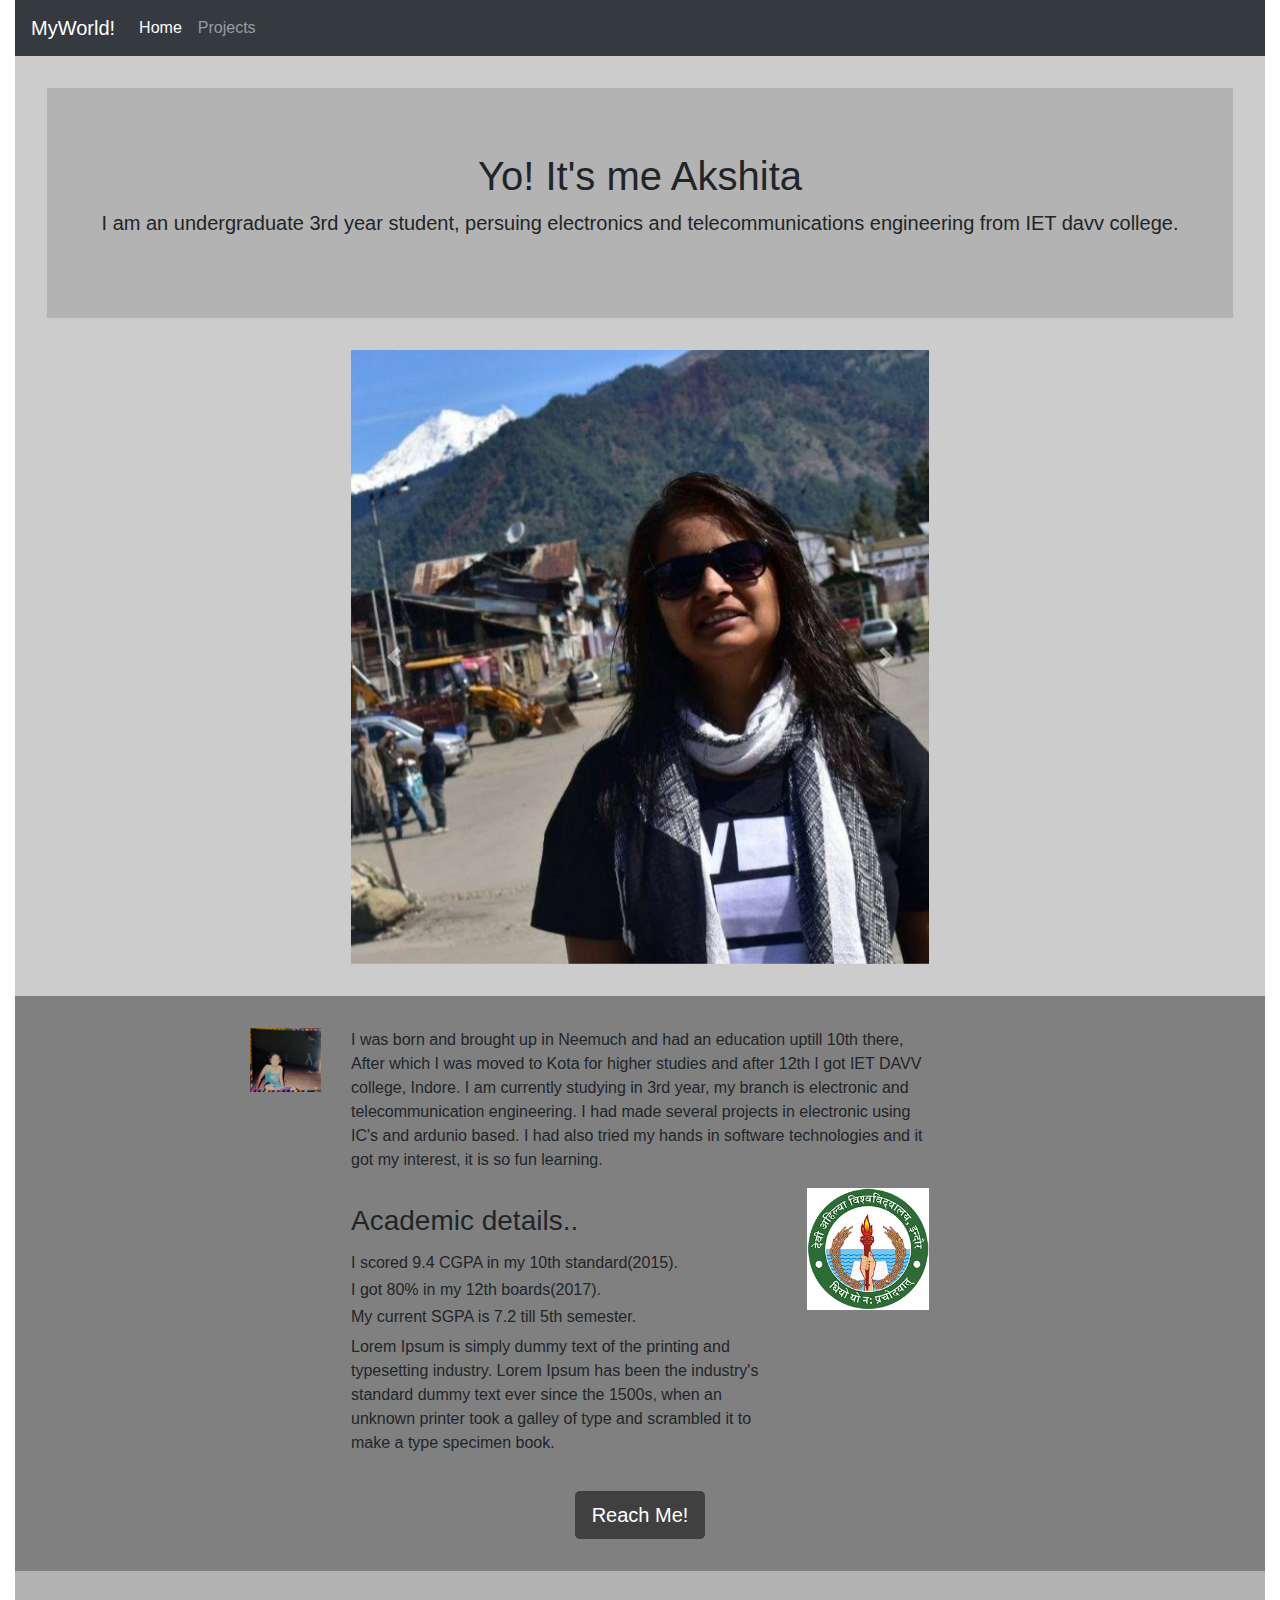
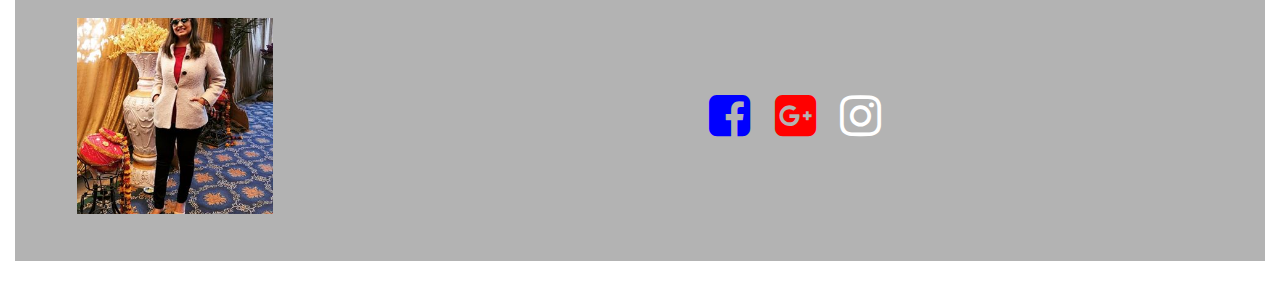
<file: index.html>
<!DOCTYPE html>
<html lang ="en">

<head>
	<title>Akshita</title>
	<!-- req meta tags -->
	<meta charset="utf-8">
  <meta name="viewport" content="width=device-width, initial-scale=1">
 
	<!-- bootstrap css -->
	<link rel ="stylesheet" href="bootstrap-4.0.0-alpha.6-dist/css/bootstrap-grid.min.css">
	<link rel="stylesheet" href="bootstrap-4.0.0-alpha.6-dist/css/bootstrap.min.css">
	<!-- CSS-->
	<link rel="stylesheet" href="main.css">
	<link rel="stylesheet" href="https://cdnjs.cloudflare.com/ajax/libs/font-awesome/4.7.0/css/font-awesome.min.css">
</head>

<body>
	<div class="container-fluid">

		<nav class="navbar navbar-expand-lg navbar-dark bg-dark">
			<a class="navbar-brand" href="#">MyWorld!</a>
			<button class="navbar-toggler" type="button" data-toggle="collapse" data-target="#navbarNavAltMarkup" aria-controls="navbarNavAltMarkup" aria-expanded="false" aria-label="Toggle navigation">
				<span class="navbar-toggler-icon"></span>
			</button>
			<div class="collapse navbar-collapse" id="navbarNavAltMarkup">
				<div class="navbar-nav">
					<a class="nav-item nav-link active" href="index.html">Home <span class="sr-only">(current)</span></a>
					<a class="nav-item nav-link" href="project.html">Projects</a>
				</div>
			</div>
		</nav>

		<div class="sectionlight">
			<div class="row">
				<div class="col-sm-12">
					<div class="jumbotron jumbotron-fluid">
						<div class="container">
							<h1>Yo! It's me Akshita</h1>
							<p class="lead"><b>I am an undergraduate 3rd year student, persuing electronics and telecommunications engineering from IET davv college.</b></p>
						</div>
					</div>
					
				</div>
				
			</div>
			<div class="row">
				<div class="col"></div>
				<div class="col-sm-12 col-md-6">
					<div id="mainCarousel" class="carousel slide" data-ride="carousel">
						<div class="carousel-inner">
							<div class="carousel-item active">
								<img src="akshita.png" class="d-block w-100" alt="...">
							</div>
							<div class="carousel-item">
								<img src="akpic4.png" class="d-block w-100" alt="...">
							</div>
							<div class="carousel-item">
								<img src="akpic2.png" class="d-block w-100" alt="...">
							</div>
						</div>
						<a class="carousel-control-prev" href="#mainCarousel" role="button" data-slide="prev">
							<span class="carousel-control-prev-icon" aria-hidden="true"></span>
							<span class="sr-only">Previous</span>
						</a>
						<a class="carousel-control-next" href="#mainCarousel" role="button" data-slide="next">
							<span class="carousel-control-next-icon" aria-hidden="true"></span>
							<span class="sr-only">Next</span>
						</a>
					</div>
				</div>
				<div class="col"></div>
				
			</div>
			
		</div>

		<!-- section 2 --->
		<div class="sectionDark">
			<div class="row">
				<div class="col-sm-12 col-md-1 offset-md-2">
					<img class="img-fluid"  src="akpic5.png">
				</div>
				<div class="col-sm-12 col-md-6">
					<div class="row">
						<div class="col-sm-12">
							<p> I was born and brought up in Neemuch and had an education uptill 10th there, After which I was moved to Kota for higher studies and after 12th I got IET DAVV college, Indore. I am currently studying in 3rd year, my branch is electronic and telecommunication engineering. I had made several projects in electronic using IC's and ardunio based. I had also tried my hands in software technologies and it got my interest, it is so fun learning.

							 </p>
						</div>
					</div>
					<div class="row">
						<div class="col-sm-12 col-md-9">
							<p><h3>Academic details..</h3></p>
							<h6>I scored 9.4 CGPA in my 10th standard(2015).</h6>
							<h6>I got 80% in my 12th boards(2017).</h6>
							<h6>My current SGPA is 7.2 till 5th semester.</h6>
							<p>Lorem Ipsum is simply dummy text of the printing and typesetting industry. Lorem Ipsum has been the industry's standard dummy text ever since the 1500s, when an unknown printer took a galley of type and scrambled it to make a type specimen book.</p>
						</div>
						<div class="col-sm-12 col-md-3">
							<img class="img-fluid" src="ietlogo.png">
						</div>
					</div>
				</div>
				<div class="col"></div>
			</div>
			<div class="row">
				<div class="col-sm-12">
					<div class="coolWrapper">
						<button type="button" class="btn btn-lg coolbtn" data-toggle="modal" data-target="#coolstuffModal">Reach Me!</button>
					</div>
				</div>
			</div>
		</div>

         <!-- fooyter  ==---->
		<footer class="footer jumbotron jumbotron-fluid" style="padding: 5px;">
			<div class="container-fluid">
				<div class="row">
					<div class="col-sm-12 col-lg-3 socialWrapper">
						<img class="img-fluid size footerImg" src="akpic1.png">
					</div>
					<div class="col-sm-12 col-lg-9" style="margin-top:106px;">
						<a href="https://facebook.com" target="_blank">
						<i class="fa fa-facebook-square fa-3x" aria-hidden="true"></i></a>
						<a href="https://google.com" target="_blank">
						<i class="fa fa-google-plus-square fa-3x" aria-hidden="true"></i></a>
						<a href="https://instagram.com" target="_blank">
						<i class="fa fa-instagram fa-3x" aria-hidden="true"></i></a>
					</div>
				</div>
			</div>
		</footer>

		<!-- Modal -->
		<div class="modal fade" id="coolstuffModal" tabindex="-1" role="dialog" aria-labelledby="coolstuffLabel" aria-hidden="true">
			<div class="modal-dialog" role="document">
				<div class="modal-content">
					<div class="modal-header">
						<h5 class="modal-title" id="contentLabel">Leave a comment :)</h5>
						<button type="button" class="close" data-dismiss="modal" aria-label="Close">
							<span aria-hidden="true">&times;</span>
						</button>
					</div>
					<div class="modal-body">
						<div class="container-fluid">
							<div class="row">
								<div class="col-sm-12">
									<div class="modalFormWrapper">
										<form>
											<div class="form-group">
												<label for="formName">Whats your name?</label>
												<input type="text" class="form-control" id="formName" placeholder="Name">
											</div>
											<div class="form-group">
												<label for="formEmail">Email</label>
												<input type="text" class="form-control" id="formEmail" placeholder="Email">
											</div>
											<div class="form-group">
												<label for="formComment"> Write something..</label>
												<input type="text" class="form-control" id="formComment" placeholder="comment">
											</div>
										</form>
									</div>
								</div>
							</div>
						</div>
					</div>
					<div class="modal-footer">
						<button type="button" class="btn btn-secondary" data-dismiss="modal">Close</button>
					</div>
				</div>
			</div>
		</div>		


	</div>
	














	<script src="https://code.jquery.com/jquery-3.4.1.slim.min.js" integrity="sha384-J6qa4849blE2+poT4WnyKhv5vZF5SrPo0iEjwBvKU7imGFAV0wwj1yYfoRSJoZ+n" crossorigin="anonymous"></script>
	<script src="https://cdn.jsdelivr.net/npm/popper.js@1.16.0/dist/umd/popper.min.js" integrity="sha384-Q6E9RHvbIyZFJoft+2mJbHaEWldlvI9IOYy5n3zV9zzTtmI3UksdQRVvoxMfooAo" crossorigin="anonymous"></script>
	<script src="https://stackpath.bootstrapcdn.com/bootstrap/4.4.1/js/bootstrap.min.js" integrity="sha384-wfSDF2E50Y2D1uUdj0O3uMBJnjuUD4Ih7YwaYd1iqfktj0Uod8GCExl3Og8ifwB6" crossorigin="anonymous"></script>
	<script src="bootstrap-4.0.0-alpha.6-dist/js/bootstrap.min.js"></script>
</body>
</html>
</file>
<file: main.css>
.jumbotron {
	text-align: center;
	background-color: #b3b3b3;
	text-decoration-color: #ffffff;
}

.sectionlight {
	background-color: #cccccc;
	padding: 2rem;
}

.sectionDark {
	background-color: #808080;
	padding: 2rem;
}

.coolWrapper {
	margin-top: 20px;
}

button.coolbtn {
	display: block;
	background-color: #404040;
	color: #ffffff;
	margin: auto;

} 

.modal-content {
	background-color: #bfbfbf;
}

h5.modal-title {
	margin: auto;
}

.modalFormWrapper {
	padding: 2rem; 
}

.footerImg {
	padding: 15%;
}

.fa {
	margin: 10px; 
}

.fa-facebook-square {
	color: blue;
}

.fa-google-plus-square {
	color: red;
}

.fa-instagram {
	color: white;
}

.socialWrapper {
	margin: auto;
}
</file>
